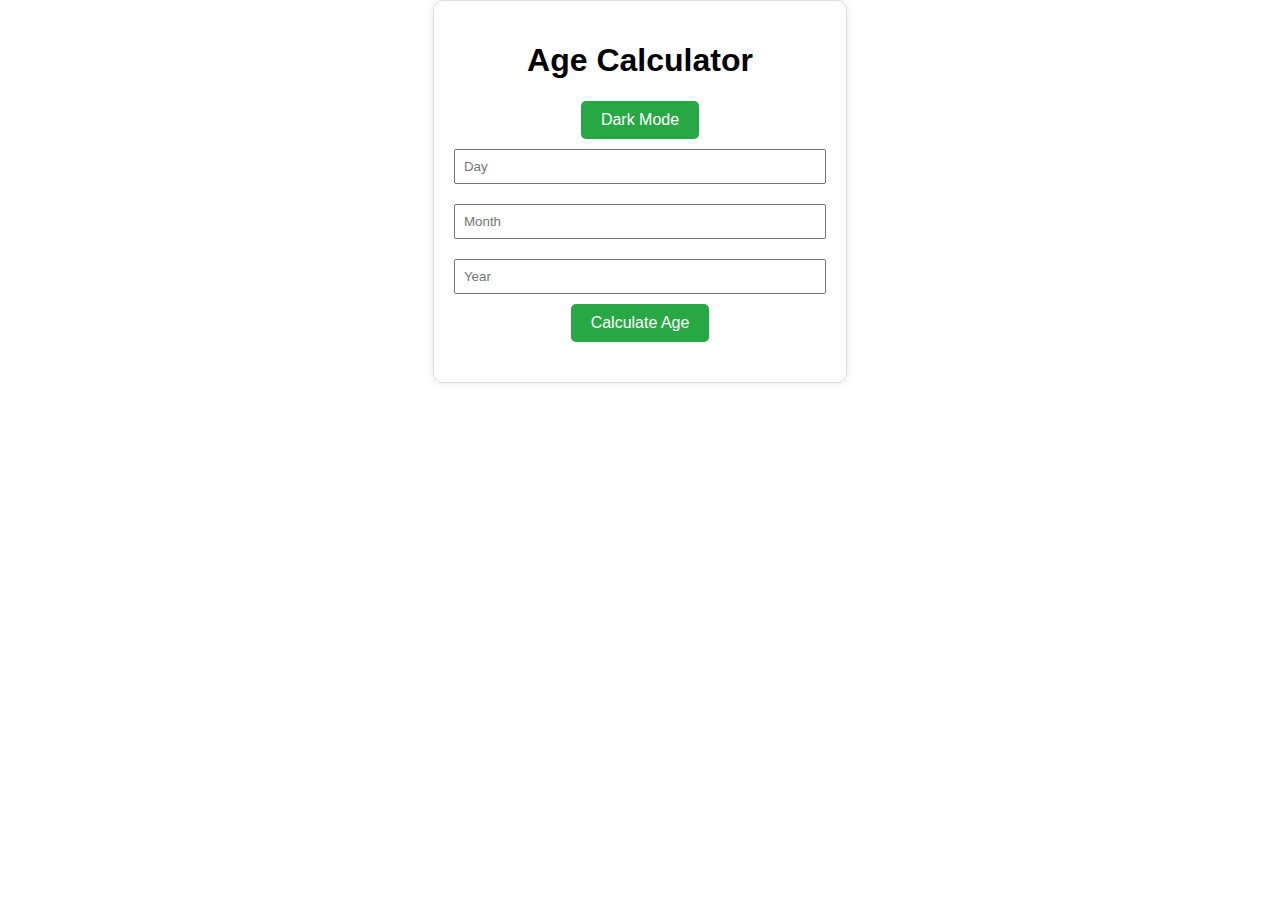
<file: Task 1/sub_task1/index.html>
<!DOCTYPE html>
<html lang="en">

<head>
    <meta charset="UTF-8">
    <meta name="viewport" content="width=device-width, initial-scale=1.0">
    <title>Age Calculator</title>
    <link rel="stylesheet" href="style.css">
</head>

<body>
    <div class="container">
        <h1>Age Calculator</h1>
        <button id="modeToggle" onclick="toggleMode()">Dark Mode</button>
        <div>
            <input type="number" id="day" placeholder="Day" min="1" max="31">
            <input type="number" id="month" placeholder="Month" min="1" max="12">
            <input type="number" id="year" placeholder="Year" min="1900" max="2024">
            <button onclick="calculateAge()">Calculate Age</button>
            <div class="result" id="result"></div>
        </div>
    </div>
    <script src="script.js"></script>
</body>

</html>
</file>
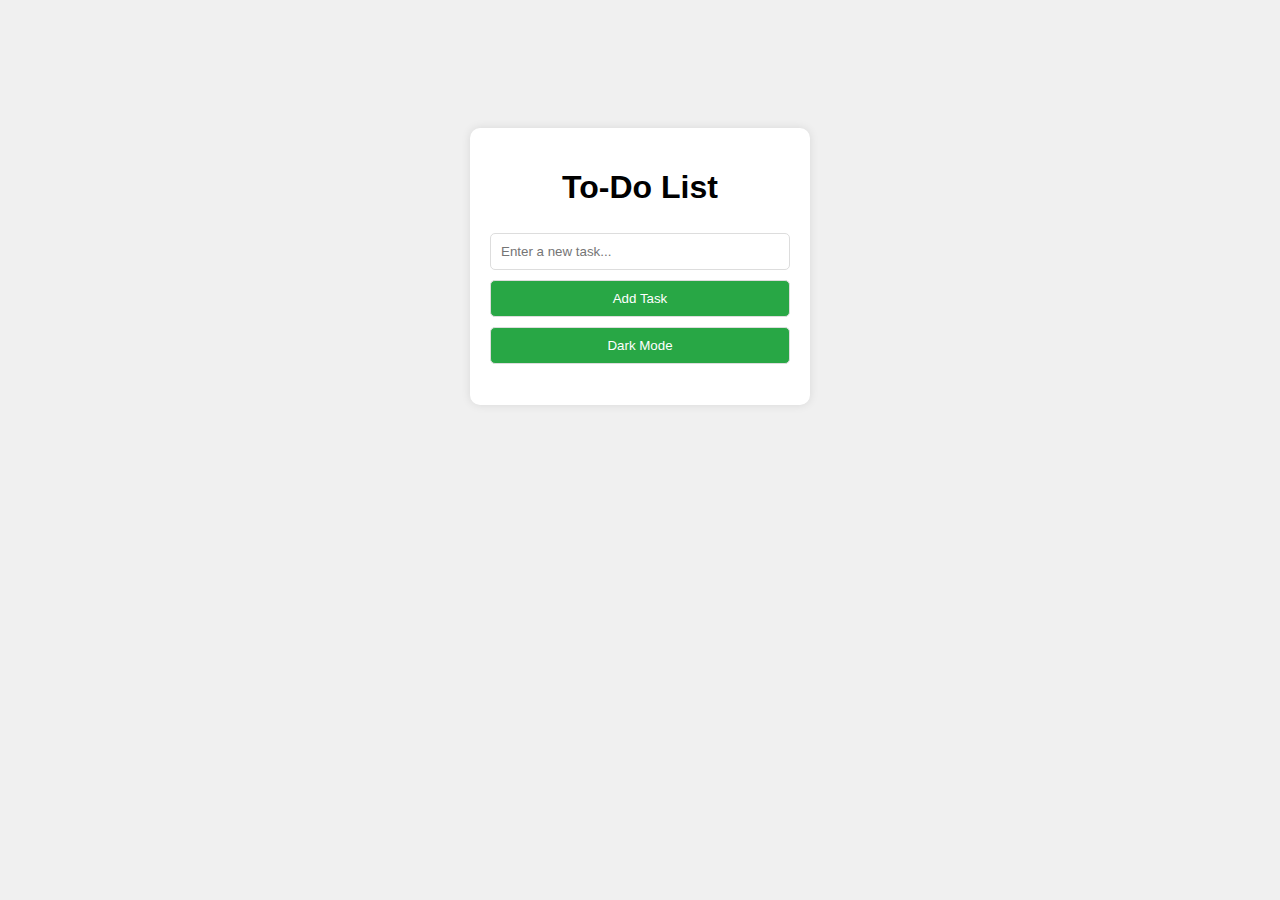
<file: Task 1/sub_task2/index.html>
<!DOCTYPE html>
<html lang="en">

<head>
    <meta charset="UTF-8">
    <meta name="viewport" content="width=device-width, initial-scale=1.0">
    <title>To-Do List</title>
    <link rel="stylesheet" href="style.css">
</head>

<body>
    <div class="container">
        <h1>To-Do List</h1>
        <div class="input-container">
            <input type="text" id="taskInput" placeholder="Enter a new task...">
            <button onclick="addTask()">Add Task</button>
        </div>
        <button id="modeToggle" onclick="toggleMode()">Dark Mode</button>
        <ul id="taskList"></ul>
    </div>
    <script src="script.js"></script>
</body>

</html>
</file>
<file: Task 1/sub_task1/style.css>
body {
    font-family: Arial, sans-serif;
    display: flex;
    justify-content: center;
    align-items: center;
    height: 100%;
    margin: 0;
  }

  .container {
    text-align: center;
    padding: 20px;
    border: 1px solid #ddd;
    border-radius: 10px;
    box-shadow: 0 0 10px rgba(0, 0, 0, 0.1);
  }

  input {
    margin: 10px 0;
    padding: 8px;
    width: 100%;
    box-sizing: border-box;
  }

  button {
    padding: 10px 20px;
    border: none;
    background-color: #28a745;
    color: white;
    font-size: 16px;
    cursor: pointer;
    border-radius: 5px;
  }

  button:hover {
    background-color: #218838;
  }

  #result {
    margin-top: 20px;
    font-size: 18px;
  }
</file>
<file: Task 1/sub_task2/style.css>
body {
    font-family: Arial, sans-serif;
    display: flex;
    justify-content: center;
    align-items: center;
    height: 100%;
    margin-top: 10%;
    background-color: #f0f0f0;
    transition: background-color 0.3s, color 0.3s;
}

.container {
    background: #fff;
    padding: 20px;
    border-radius: 10px;
    box-shadow: 0 0 10px rgba(0, 0, 0, 0.1);
    width: 300px;
    text-align: center;
    transition: background 0.3s, color 0.3s;
}

input,
button {
    padding: 10px;
    margin: 5px 0;
    width: 100%;
    border: 1px solid #ddd;
    border-radius: 5px;
    box-sizing: border-box;
    transition: background-color 0.3s, color 0.3s;
}

button {
    background-color: #28a745;
    color: white;
    cursor: pointer;
}

button:hover {
    background-color: #218838;
}

.result {
    margin-top: 20px;
}

/* Dark mode styles */
body.dark-mode {
    background-color: #333;
    color: #f0f0f0;
}

body.dark-mode .container {
    background: #444;
    color: #f0f0f0;
}

body.dark-mode input,
body.dark-mode button {
    color: #f0f0f0;
    border: 1px solid #888;
}

body.dark-mode input {
    background-color: #444;
}

body.dark-mode button {
    background-color: #218838;
}

body.dark-mode button:hover {
    background-color: #28a745;
}
</file>
